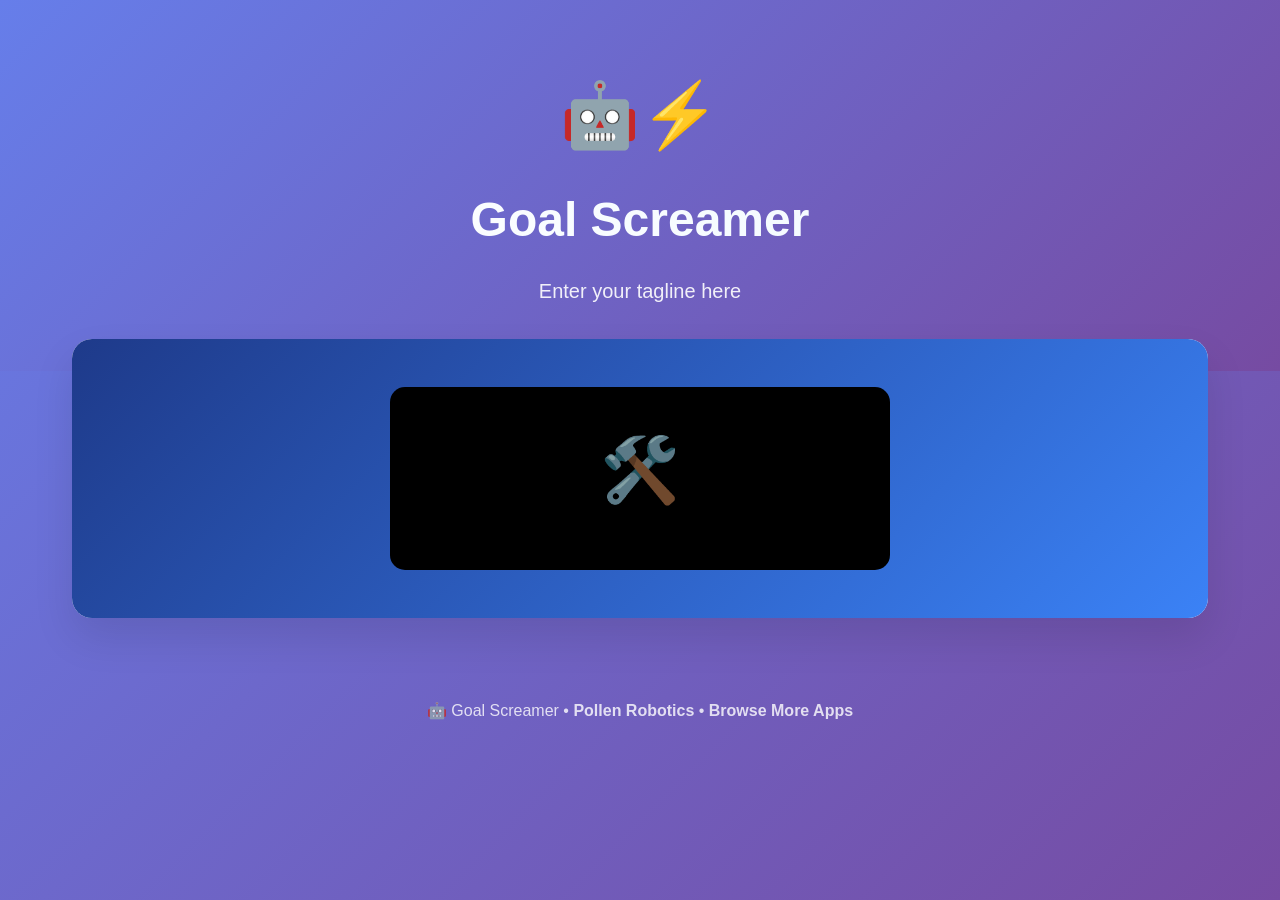
<file: index.html>
<!doctype html>
<html>

<head>
	<meta charset="utf-8" />
	<meta name="viewport" content="width=device-width" />
	<title> Goal Screamer </title>
	<link rel="stylesheet" href="style.css" />
</head>

<body>
	<div class="hero">
		<div class="hero-content">
			<div class="app-icon">🤖⚡</div>
			<h1> Goal Screamer </h1>
			<p class="tagline">Enter your tagline here</p>
		</div>
	</div>

	<div class="container">
		<div class="main-card">
			<div class="app-preview">
				<div class="preview-image">
					<div class="camera-feed">🛠️</div>
				</div>
			</div>
		</div>
	</div>

	<div class="footer">
		<p>
			🤖 Goal Screamer •
			<a href="https://github.com/pollen-robotics" target="_blank">Pollen Robotics</a> •
			<a href="https://huggingface.co/spaces/pollen-robotics/reachy-mini-landing-page#apps" target="_blank">Browse More
				Apps</a>
		</p>
	</div>
</body>

</html>
</file>
<file: style.css>
* {
	margin: 0;
	padding: 0;
	box-sizing: border-box;
}

body {
	font-family: -apple-system, BlinkMacSystemFont, "Segoe UI", Roboto, "Helvetica Neue", Arial, sans-serif;
	line-height: 1.6;
	color: #333;
	background: linear-gradient(135deg, #667eea 0%, #764ba2 100%);
	min-height: 100vh;
}

.hero {
	background: linear-gradient(135deg, #667eea 0%, #764ba2 100%);
	color: white;
	padding: 4rem 2rem;
	text-align: center;
}

.hero-content {
	max-width: 800px;
	margin: 0 auto;
}

.app-icon {
	font-size: 4rem;
	margin-bottom: 1rem;
	display: inline-block;
}

.hero h1 {
	font-size: 3rem;
	font-weight: 700;
	margin-bottom: 1rem;
	background: linear-gradient(45deg, #fff, #f0f9ff);
	background-clip: text;
	-webkit-background-clip: text;
	-webkit-text-fill-color: transparent;
}

.tagline {
	font-size: 1.25rem;
	opacity: 0.9;
	max-width: 600px;
	margin: 0 auto;
}

.container {
	max-width: 1200px;
	margin: 0 auto;
	padding: 0 2rem;
	position: relative;
	z-index: 2;
}

.main-card {
	background: white;
	border-radius: 20px;
	box-shadow: 0 20px 40px rgba(0, 0, 0, 0.1);
	margin-top: -2rem;
	overflow: hidden;
	margin-bottom: 3rem;
}

.app-preview {
	background: linear-gradient(135deg, #1e3a8a, #3b82f6);
	padding: 3rem;
	color: white;
	text-align: center;
	position: relative;
}

.preview-image {
	background: #000;
	border-radius: 15px;
	padding: 2rem;
	max-width: 500px;
	margin: 0 auto;
	position: relative;
	overflow: hidden;
}

.camera-feed {
	font-size: 4rem;
	margin-bottom: 1rem;
	opacity: 0.7;
}

.detection-overlay {
	position: absolute;
	top: 50%;
	left: 50%;
	transform: translate(-50%, -50%);
	width: 100%;
}

.bbox {
	background: rgba(34, 197, 94, 0.9);
	color: white;
	padding: 0.5rem 1rem;
	border-radius: 8px;
	font-size: 0.9rem;
	font-weight: 600;
	margin: 0.5rem;
	display: inline-block;
	border: 2px solid #22c55e;
}

.app-details {
	padding: 3rem;
}

.app-details h2 {
	font-size: 2rem;
	color: #1e293b;
	margin-bottom: 2rem;
	text-align: center;
}

.template-info {
	display: grid;
	grid-template-columns: repeat(auto-fit, minmax(300px, 1fr));
	gap: 2rem;
	margin-bottom: 3rem;
}

.info-box {
	background: #f0f9ff;
	border: 2px solid #e0f2fe;
	border-radius: 12px;
	padding: 2rem;
}

.info-box h3 {
	color: #0c4a6e;
	margin-bottom: 1rem;
	font-size: 1.2rem;
}

.info-box p {
	color: #0369a1;
	line-height: 1.6;
}

.how-to-use {
	background: #fefce8;
	border: 2px solid #fde047;
	border-radius: 12px;
	padding: 2rem;
	margin-top: 3rem;
}

.how-to-use h3 {
	color: #a16207;
	margin-bottom: 1.5rem;
	font-size: 1.3rem;
	text-align: center;
}

.steps {
	display: flex;
	flex-direction: column;
	gap: 1.5rem;
}

.step {
	display: flex;
	align-items: flex-start;
	gap: 1rem;
}

.step-number {
	background: #eab308;
	color: white;
	width: 2rem;
	height: 2rem;
	border-radius: 50%;
	display: flex;
	align-items: center;
	justify-content: center;
	font-weight: bold;
	flex-shrink: 0;
}

.step h4 {
	color: #a16207;
	margin-bottom: 0.5rem;
	font-size: 1.1rem;
}

.step p {
	color: #ca8a04;
}

.download-card {
	background: white;
	border-radius: 20px;
	box-shadow: 0 20px 40px rgba(0, 0, 0, 0.1);
	padding: 3rem;
	text-align: center;
}

.download-card h2 {
	font-size: 2rem;
	color: #1e293b;
	margin-bottom: 1rem;
}

.download-card>p {
	color: #64748b;
	font-size: 1.1rem;
	margin-bottom: 2rem;
}

.dashboard-config {
	margin-bottom: 2rem;
	text-align: left;
	max-width: 400px;
	margin-left: auto;
	margin-right: auto;
}

.dashboard-config label {
	display: block;
	color: #374151;
	font-weight: 600;
	margin-bottom: 0.5rem;
}

.dashboard-config input {
	width: 100%;
	padding: 0.75rem 1rem;
	border: 2px solid #e5e7eb;
	border-radius: 8px;
	font-size: 0.95rem;
	transition: border-color 0.2s;
}

.dashboard-config input:focus {
	outline: none;
	border-color: #667eea;
}

.install-btn {
	background: linear-gradient(135deg, #667eea, #764ba2);
	color: white;
	border: none;
	padding: 1.25rem 3rem;
	border-radius: 16px;
	font-size: 1.2rem;
	font-weight: 700;
	cursor: pointer;
	transition: all 0.3s ease;
	display: inline-flex;
	align-items: center;
	gap: 0.75rem;
	margin-bottom: 2rem;
	box-shadow: 0 8px 25px rgba(102, 126, 234, 0.3);
}

.install-btn:hover:not(:disabled) {
	transform: translateY(-3px);
	box-shadow: 0 15px 35px rgba(102, 126, 234, 0.4);
}

.install-btn:disabled {
	opacity: 0.7;
	cursor: not-allowed;
	transform: none;
}

.manual-option {
	background: #f8fafc;
	border-radius: 12px;
	padding: 2rem;
	margin-top: 2rem;
}

.manual-option h3 {
	color: #1e293b;
	margin-bottom: 1rem;
	font-size: 1.2rem;
}

.manual-option>p {
	color: #64748b;
	margin-bottom: 1rem;
}

.btn-icon {
	font-size: 1.1rem;
}

.install-status {
	padding: 1rem;
	border-radius: 8px;
	font-size: 0.9rem;
	text-align: center;
	display: none;
	margin-top: 1rem;
}

.install-status.success {
	background: #dcfce7;
	color: #166534;
	border: 1px solid #bbf7d0;
}

.install-status.error {
	background: #fef2f2;
	color: #dc2626;
	border: 1px solid #fecaca;
}

.install-status.loading {
	background: #dbeafe;
	color: #1d4ed8;
	border: 1px solid #bfdbfe;
}

.install-status.info {
	background: #e0f2fe;
	color: #0369a1;
	border: 1px solid #7dd3fc;
}

.manual-install {
	background: #1f2937;
	border-radius: 8px;
	padding: 1rem;
	margin-bottom: 1rem;
	display: flex;
	align-items: center;
	gap: 1rem;
}

.manual-install code {
	color: #10b981;
	font-family: 'SF Mono', 'Monaco', 'Inconsolata', 'Roboto Mono', monospace;
	font-size: 0.85rem;
	flex: 1;
	overflow-x: auto;
}

.copy-btn {
	background: #374151;
	color: white;
	border: none;
	padding: 0.5rem 1rem;
	border-radius: 6px;
	font-size: 0.8rem;
	cursor: pointer;
	transition: background-color 0.2s;
}

.copy-btn:hover {
	background: #4b5563;
}

.manual-steps {
	color: #6b7280;
	font-size: 0.9rem;
	line-height: 1.8;
}

.footer {
	text-align: center;
	padding: 2rem;
	color: white;
	opacity: 0.8;
}

.footer a {
	color: white;
	text-decoration: none;
	font-weight: 600;
}

.footer a:hover {
	text-decoration: underline;
}

/* Responsive Design */
@media (max-width: 768px) {
	.hero {
		padding: 2rem 1rem;
	}

	.hero h1 {
		font-size: 2rem;
	}

	.container {
		padding: 0 1rem;
	}

	.app-details,
	.download-card {
		padding: 2rem;
	}

	.features-grid {
		grid-template-columns: 1fr;
	}

	.download-options {
		grid-template-columns: 1fr;
	}
}
</file>
